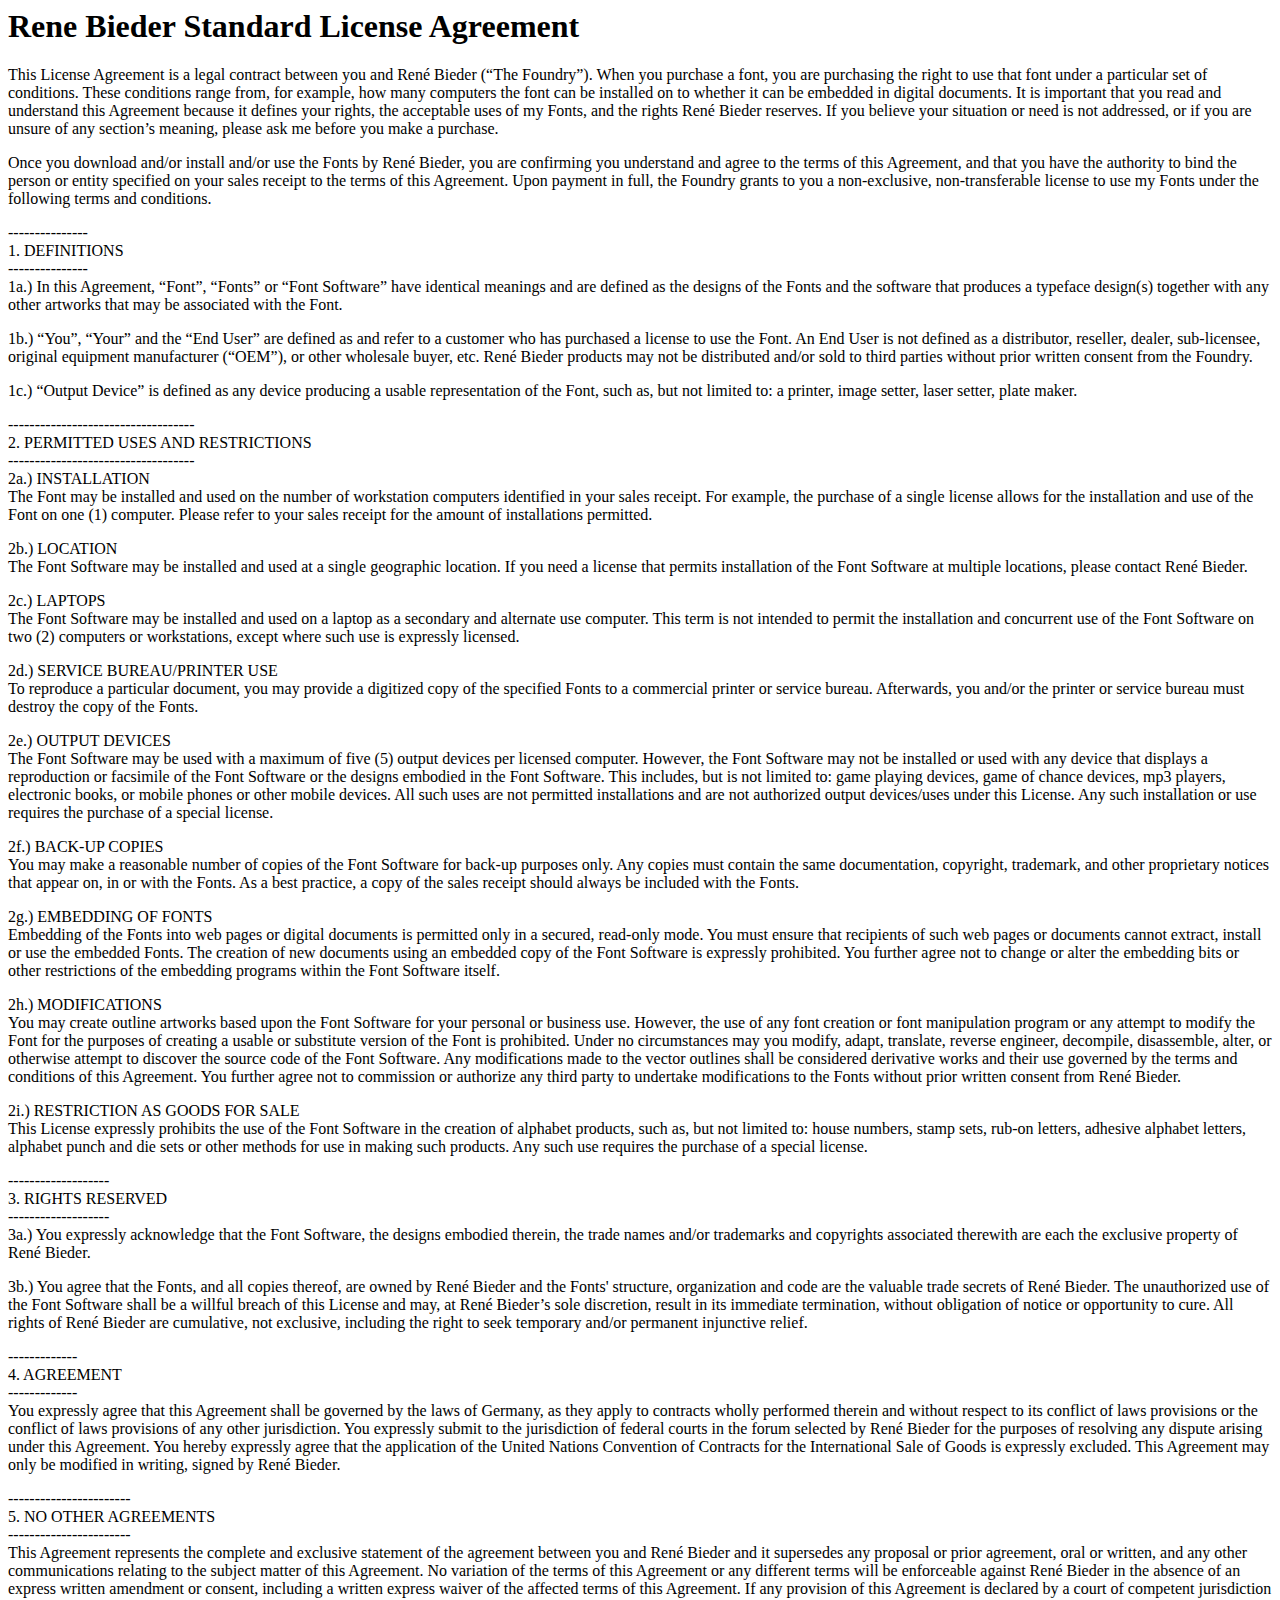
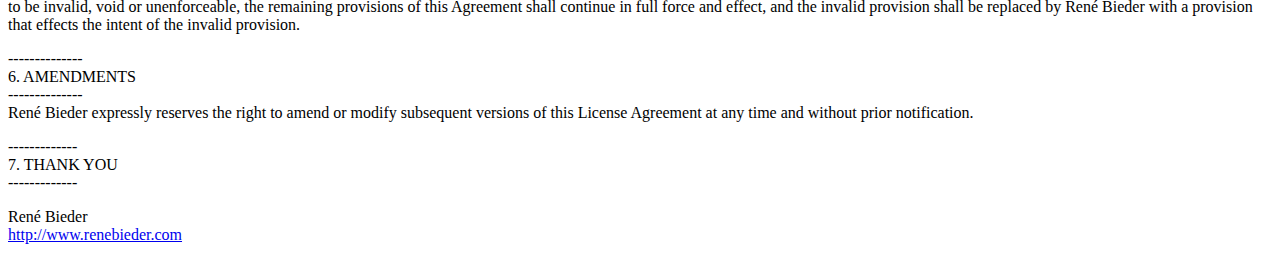
<file: fonts/Galano Grotesque DEMO Bold/Licenses/Rene Bieder Standard License Agreement.html>
<html><head>
<title>Rene Bieder Standard License Agreement</title><meta http-equiv='Content-Type' content='text/html; charset=utf-8'>
</head>
<body>
<h1>Rene Bieder Standard License Agreement</h1><p>This License Agreement is a legal contract between you and René Bieder (&#8220;The Foundry&#8221;). When you purchase a font, you are purchasing the right to use that font under a particular set of conditions. These conditions range from, for example, how many computers the font can be installed on to whether it can be embedded in digital documents. It is important that you read and understand this Agreement because it defines your rights, the acceptable uses of my Fonts, and the rights René Bieder reserves. If you believe your situation or need is not addressed, or if you are unsure of any section&#8217;s meaning, please ask me before you make a purchase.</p>
<p>Once you download and/or install and/or use the Fonts by René Bieder, you are confirming you understand and agree to the terms of this Agreement, and that you have the authority to bind the person or entity specified on your sales receipt to the terms of this Agreement. Upon payment in full, the Foundry grants to you a non-exclusive, non-transferable license to use my Fonts under the following terms and conditions.</p>
<p>---------------<br>
1. DEFINITIONS<br>
---------------<br>
1a.) In this Agreement, &#8220;Font&#8221;, &#8220;Fonts&#8221; or &#8220;Font Software&#8221; have identical meanings and are defined as the designs of the Fonts and the software that produces a typeface design(s) together with any other artworks that may be associated with the Font. </p>
<p>1b.) &#8220;You&#8221;, &#8220;Your&#8221; and the &#8220;End User&#8221; are defined as and refer to a customer who has purchased a license to use the Font. An End User is not defined as a distributor, reseller, dealer, sub-licensee, original equipment manufacturer (&#8220;OEM&#8221;), or other wholesale buyer, etc. René Bieder products may not be distributed and/or sold to third parties without prior written consent from the Foundry. </p>
<p>1c.) &#8220;Output Device&#8221; is defined as any device producing a usable representation of the Font, such as, but not limited to: a printer, image setter, laser setter, plate maker.  </p>
<p>-----------------------------------<br>
2. PERMITTED USES AND RESTRICTIONS<br>
-----------------------------------<br>
2a.) INSTALLATION <br>
The Font may be installed and used on the number of workstation computers identified in your sales receipt. For example, the purchase of a single license allows for the installation and use of the Font on one (1) computer. Please refer to your sales receipt for the amount of installations permitted.</p>
<p>2b.) LOCATION <br>
The Font Software may be installed and used at a single geographic location. If you need a license that permits installation of the Font Software at multiple locations, please contact René Bieder. </p>
<p>2c.) LAPTOPS<br>
The Font Software may be installed and used on a laptop as a secondary and alternate use computer. This term is not intended to permit the installation and concurrent use of the Font Software on two (2) computers or workstations, except where such use is expressly licensed.</p>
<p>2d.) SERVICE BUREAU/PRINTER USE <br>
To reproduce a particular document, you may provide a digitized copy of the specified Fonts to a commercial printer or service bureau. Afterwards, you and/or the printer or service bureau must destroy the copy of the Fonts. </p>
<p>2e.) OUTPUT DEVICES<br>
The Font Software may be used with a maximum of five (5) output devices per licensed computer. However, the Font Software may not be installed or used with any device that displays a reproduction or facsimile of the Font Software or the designs embodied in the Font Software. This includes, but is not limited to: game playing devices, game of chance devices, mp3 players, electronic books, or mobile phones or other mobile devices. All such uses are not permitted installations and are not authorized output devices/uses under this License. Any such installation or use requires the purchase of a special license.</p>
<p>2f.) BACK-UP COPIES<br>
You may make a reasonable number of copies of the Font Software for back-up purposes only. Any copies must contain the same documentation, copyright, trademark, and other proprietary notices that appear on, in or with the Fonts. As a best practice, a copy of the sales receipt should always be included with the Fonts.</p>
<p>2g.) EMBEDDING OF FONTS <br>
Embedding of the Fonts into web pages or digital documents is permitted only in a secured, read-only mode. You must ensure that recipients of such web pages or documents cannot extract, install or use the embedded Fonts. The creation of new documents using an embedded copy of the Font Software is expressly prohibited. You further agree not to change or alter the embedding bits or other restrictions of the embedding programs within the Font Software itself.</p>
<p>2h.) MODIFICATIONS <br>
You may create outline artworks based upon the Font Software for your personal or business use. However, the use of any font creation or font manipulation program or any attempt to modify the Font for the purposes of creating a usable or substitute version of the Font is prohibited. Under no circumstances may you modify, adapt, translate, reverse engineer, decompile, disassemble, alter, or otherwise attempt to discover the source code of the Font Software. Any modifications made to the vector outlines shall be considered derivative works and their use governed by the terms and conditions of this Agreement. You further agree not to commission or authorize any third party to undertake modifications to the Fonts without prior written consent from René Bieder. </p>
<p>2i.) RESTRICTION AS GOODS FOR SALE<br>
This License expressly prohibits the use of the Font Software in the creation of alphabet products, such as, but not limited to: house numbers, stamp sets, rub-on letters, adhesive alphabet letters, alphabet punch and die sets or other methods for use in making such products. Any such use requires the purchase of a special license.</p>
<p>-------------------<br>
3. RIGHTS RESERVED <br>
-------------------<br>
3a.) You expressly acknowledge that the Font Software, the designs embodied therein, the trade names and/or trademarks and copyrights associated therewith are each the exclusive property of René Bieder. </p>
<p>3b.) You agree that the Fonts, and all copies thereof, are owned by René Bieder and the Fonts' structure, organization and code are the valuable trade secrets of René Bieder. The unauthorized use of the Font Software shall be a willful breach of this License and may, at René Bieder&#8217;s sole discretion, result in its immediate termination, without obligation of notice or opportunity to cure. All rights of René Bieder are cumulative, not exclusive, including the right to seek temporary and/or permanent injunctive relief.</p>
<p>-------------<br>
4. AGREEMENT <br>
-------------<br>
You expressly agree that this Agreement shall be governed by the laws of Germany, as they apply to contracts wholly performed therein and without respect to its conflict of laws provisions or the conflict of laws provisions of any other jurisdiction. You expressly submit to the jurisdiction of federal courts in the forum selected by René Bieder for the purposes of resolving any dispute arising under this Agreement. You hereby expressly agree that the application of the United Nations Convention of Contracts for the International Sale of Goods is expressly excluded. This Agreement may only be modified in writing, signed by René Bieder.</p>
<p>-----------------------<br>
5. NO OTHER AGREEMENTS<br>
-----------------------<br>
This Agreement represents the complete and exclusive statement of the agreement between you and René Bieder and it supersedes any proposal or prior agreement, oral or written, and any other communications relating to the subject matter of this Agreement. No variation of the terms of this Agreement or any different terms will be enforceable against René Bieder in the absence of an express written amendment or consent, including a written express waiver of the affected terms of this Agreement. If any provision of this Agreement is declared by a court of competent jurisdiction to be invalid, void or unenforceable, the remaining provisions of this Agreement shall continue in full force and effect, and the invalid provision shall be replaced by René Bieder with a provision that effects the intent of the invalid provision.</p>
<p>--------------<br>
6. AMENDMENTS<br>
--------------<br>
René Bieder expressly reserves the right to amend or modify subsequent versions of this License Agreement at any time and without prior notification.</p>
<p>-------------<br>
7. THANK YOU<br>
-------------</p>
<p>René Bieder<br>
<a href="http://www.renebieder.com">http://www.renebieder.com</a></p>
</body>
</html>
</file>
